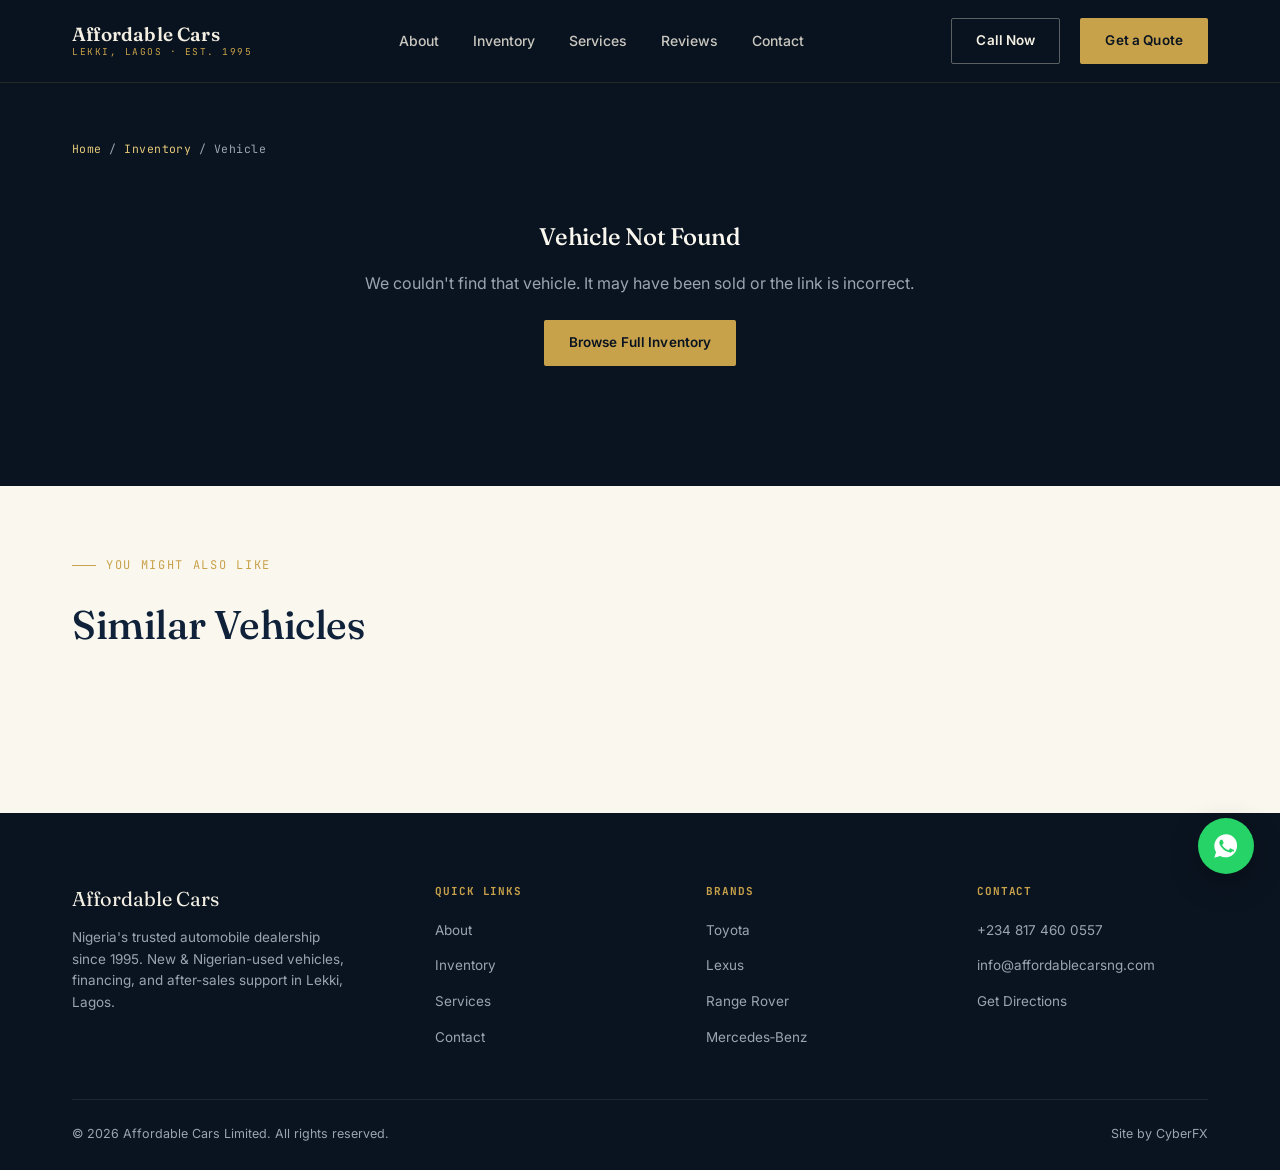
<file: car.html>
<!DOCTYPE html>
<html lang="en">
<head>
<meta charset="UTF-8">
<meta name="viewport" content="width=device-width, initial-scale=1.0">
<title id="pageTitle">Vehicle Details | Affordable Cars Limited</title>
<link rel="preconnect" href="https://fonts.googleapis.com">
<link href="https://fonts.googleapis.com/css2?family=Fraunces:ital,opsz,wght@0,9..144,300;0,9..144,500;0,9..144,600;1,9..144,500;1,9..144,600&family=Inter:wght@400;500;600;700&family=JetBrains+Mono:wght@400;500;700&display=swap" rel="stylesheet">
<link rel="stylesheet" href="styles.css">
</head>
<body>

<header>
  <nav>
    <div class="logo">
      <a href="index.html" style="display:flex; flex-direction:column;">
        <span class="mark">Affordable Cars</span>
        <span class="tag">LEKKI, LAGOS · EST. 1995</span>
      </a>
    </div>
    <ul class="nav-links" id="navLinks">
      <li><a href="index.html#about">About</a></li>
      <li><a href="inventory.html">Inventory</a></li>
      <li><a href="index.html#services">Services</a></li>
      <li><a href="index.html#testimonials">Reviews</a></li>
      <li><a href="index.html#contact">Contact</a></li>
    </ul>
    <div class="nav-cta">
      <a href="tel:+2348174600557" class="btn btn-outline">Call Now</a>
      <a href="index.html#contact" class="btn btn-gold">Get a Quote</a>
      <button class="hamburger" id="hamburger" aria-label="Menu"><span></span><span></span><span></span></button>
    </div>
  </nav>
</header>

<section class="detail-hero on-navy">
  <div class="wrap">
    <div class="breadcrumb"><a href="index.html">Home</a> / <a href="inventory.html">Inventory</a> / <span id="crumbName">Vehicle</span></div>
    <div class="detail-grid" id="detailContent">
      <!-- populated by JS -->
    </div>
  </div>
</section>

<section class="similar-section" style="background:var(--paper);">
  <div class="wrap">
    <div class="section-head reveal">
      <div class="eyebrow">You Might Also Like</div>
      <h2>Similar Vehicles</h2>
    </div>
    <div class="veh-grid" id="similarGrid"></div>
  </div>
</section>

<footer>
  <div class="wrap">
    <div class="foot-grid">
      <div class="foot-brand">
        <div class="mark">Affordable Cars</div>
        <p>Nigeria's trusted automobile dealership since 1995. New & Nigerian-used vehicles, financing, and after-sales support in Lekki, Lagos.</p>
      </div>
      <div class="foot-col"><h4>Quick Links</h4><ul><li><a href="index.html#about">About</a></li><li><a href="inventory.html">Inventory</a></li><li><a href="index.html#services">Services</a></li><li><a href="index.html#contact">Contact</a></li></ul></div>
      <div class="foot-col"><h4>Brands</h4><ul><li><a href="inventory.html?brand=Toyota">Toyota</a></li><li><a href="inventory.html?brand=Lexus">Lexus</a></li><li><a href="inventory.html?brand=Range%20Rover">Range Rover</a></li><li><a href="inventory.html?brand=Mercedes-Benz">Mercedes‑Benz</a></li></ul></div>
      <div class="foot-col"><h4>Contact</h4><ul><li><a href="tel:+2348174600557">+234 817 460 0557</a></li><li><a href="mailto:info@affordablecarsng.com">info@affordablecarsng.com</a></li><li><a href="https://maps.google.com/?q=Affordable+Cars+Limited+Lekki" target="_blank" rel="noopener">Get Directions</a></li></ul></div>
    </div>
    <div class="foot-bottom">
      <span>© 2026 Affordable Cars Limited. All rights reserved.</span>
      <span>Site by CyberFX</span>
    </div>
  </div>
</footer>

<a class="wa-float" href="https://wa.me/2348174600557" target="_blank" rel="noopener" aria-label="Chat on WhatsApp">
  <svg viewBox="0 0 24 24"><path d="M12 2C6.5 2 2 6.5 2 12c0 1.9.5 3.7 1.5 5.2L2 22l4.9-1.5c1.4.8 3 1.2 4.6 1.2 5.5 0 10-4.5 10-10S17.5 2 12 2zm5.7 14.3c-.2.7-1.4 1.4-1.9 1.4s-1-.1-3.4-1.1c-2.9-1.2-4.7-4.1-4.9-4.3-.1-.2-1.2-1.6-1.2-3s.7-2.1 1-2.4c.2-.3.5-.3.7-.3h.5c.2 0 .4 0 .6.5.2.5.7 1.8.8 1.9.1.2.1.3 0 .5-.1.2-.1.3-.3.5s-.4.4-.5.6c-.2.2-.4.4-.2.7.2.3.9 1.5 2 2.4 1.4 1.2 2.5 1.6 2.8 1.8.3.2.5.1.7-.1.2-.2.8-.9 1-1.2.2-.3.4-.2.7-.1.3.1 1.8.8 2.1 1 .3.1.5.2.6.3.1.2.1.9-.1 1.6z"/></svg>
</a>

<script src="cars-data.js"></script>
<script>
  const params = new URLSearchParams(window.location.search);
  const id = params.get('id');
  const car = CARS.find(c => c.id === id);
  const detailContent = document.getElementById('detailContent');
  const similarGrid = document.getElementById('similarGrid');

  if(!car){
    detailContent.innerHTML = `
      <div style="grid-column:1/-1; text-align:center; padding:40px 0;">
        <h2 style="color:var(--paper); margin-bottom:14px;">Vehicle Not Found</h2>
        <p style="color:var(--slate); margin-bottom:24px;">We couldn't find that vehicle. It may have been sold or the link is incorrect.</p>
        <a href="inventory.html" class="btn btn-gold">Browse Full Inventory</a>
      </div>`;
  } else {
    document.getElementById('pageTitle').textContent = car.name + ' | Affordable Cars Limited';
    document.getElementById('crumbName').textContent = car.name;

    detailContent.innerHTML = `
      <div>
        <img class="detail-main-img" id="mainImg" src="${car.gallery[0]}" alt="${car.name}">
        <div class="thumb-row">
          ${car.gallery.map((img,i)=>`<img class="thumb${i===0?' active':''}" src="${img}" data-src="${img}" alt="${car.name} photo ${i+1}">`).join('')}
        </div>
      </div>
      <div>
        <div class="eyebrow">${car.tag === 'NEW' ? 'Brand New' : 'Nigerian-Used'} · ${car.brand}</div>
        <h1 class="detail-title">${car.name}</h1>
        <div class="detail-sub">${car.category} · ${car.year} · ${car.color}</div>
        <div class="detail-price">${formatNaira(car.price)}</div>
        <div class="spec-sheet">
          <div class="sp-row"><span>Year</span><b>${car.year}</b></div>
          <div class="sp-row"><span>Mileage</span><b>${car.mileage}</b></div>
          <div class="sp-row"><span>Transmission</span><b>${car.transmission}</b></div>
          <div class="sp-row"><span>Fuel Type</span><b>${car.fuel}</b></div>
          <div class="sp-row"><span>Engine</span><b>${car.engine}</b></div>
          <div class="sp-row"><span>Seats</span><b>${car.seats}</b></div>
          <div class="sp-row"><span>Exterior Color</span><b>${car.color}</b></div>
        </div>
        <p class="detail-desc">${car.description}</p>
        <ul class="feature-list">
          ${car.features.map(f=>`<li>${f}</li>`).join('')}
        </ul>
        <div class="detail-ctas">
          <a href="tel:+2348174600557" class="btn btn-gold btn-lg">Call About This Car</a>
          <a href="https://wa.me/2348174600557?text=Hi%2C%20I'm%20interested%20in%20the%20${encodeURIComponent(car.name)}%20listed%20on%20your%20website." target="_blank" rel="noopener" class="btn btn-outline btn-lg" style="border-color:rgba(244,239,227,0.35); color:var(--cream);">Chat on WhatsApp</a>
          <a href="index.html#contact" class="btn btn-navy btn-lg">Request a Quote</a>
        </div>
      </div>`;

    // thumbnail switching
    document.querySelectorAll('.thumb').forEach(t=>{
      t.addEventListener('click', ()=>{
        document.getElementById('mainImg').src = t.dataset.src;
        document.querySelectorAll('.thumb').forEach(x=>x.classList.remove('active'));
        t.classList.add('active');
      });
    });

    // similar vehicles: same brand first, else same tag, excluding current
    let similar = CARS.filter(c => c.id !== car.id && c.brand === car.brand);
    if(similar.length < 3){
      similar = similar.concat(CARS.filter(c => c.id !== car.id && c.tag === car.tag && !similar.includes(c)));
    }
    similar = [...new Set(similar)].slice(0,3);
    if(similar.length < 3){
      similar = similar.concat(CARS.filter(c => c.id !== car.id && !similar.includes(c)).slice(0, 3 - similar.length));
    }

    similar.forEach(c=>{
      const el = document.createElement('div');
      el.className = 'veh-card';
      el.innerHTML = `
        <a href="car.html?id=${c.id}" style="display:block;">
          <div class="veh-image"><span class="veh-tag">${c.tag}</span><img src="${c.image}" alt="${c.name}"></div>
        </a>
        <div class="veh-body">
          <h3>${c.name}</h3>
          <div class="veh-sub">${c.category} · ${c.tag === 'NEW' ? 'Brand New' : 'Nigerian-Used'}</div>
          <div class="sticker-block">
            <div class="sticker-row"><span>Year</span><b>${c.year}</b></div>
            <div class="sticker-row"><span>Transmission</span><b>${c.transmission}</b></div>
            <div class="sticker-row"><span>Fuel</span><b>${c.fuel}</b></div>
          </div>
          <div class="veh-cta"><span class="veh-price">${formatNaira(c.price)}</span><a href="car.html?id=${c.id}" class="link-arrow">View Details →</a></div>
        </div>`;
      similarGrid.appendChild(el);
    });
  }

  const hamburger = document.getElementById('hamburger');
  const navLinks = document.getElementById('navLinks');
  hamburger.addEventListener('click', () => {
    navLinks.style.display = navLinks.style.display === 'flex' ? 'none' : 'flex';
    navLinks.style.cssText += 'flex-direction:column; position:fixed; top:70px; right:24px; background:#0F2239; padding:24px; border-radius:4px; gap:18px; border:1px solid rgba(200,162,74,0.2);';
  });

  const io = new IntersectionObserver((entries)=>{
    entries.forEach(e=>{ if(e.isIntersecting){ e.target.classList.add('in'); io.unobserve(e.target); } });
  }, {threshold:0.15});
  document.querySelectorAll('.reveal').forEach(el=>io.observe(el));
</script>

</body>
</html>
</file>
<file: styles.css>
:root{
    --ink:#0A1420;
    --navy:#0F2239;
    --navy-soft:#16304D;
    --gold:#C8A24A;
    --gold-light:#E3C878;
    --cream:#F4EFE3;
    --paper:#FAF7EF;
    --slate:#9AA5B1;
    --slate-dark:#5C6773;
    --line:rgba(200,162,74,0.22);
    --success:#2E7D32;
    --radius:2px;
  }
  *{margin:0;padding:0;box-sizing:border-box;}
  html{scroll-behavior:smooth;}
  body{
    font-family:'Inter',sans-serif;
    background:var(--paper);
    color:var(--navy);
    line-height:1.6;
    overflow-x:hidden;
  }
  @media (prefers-reduced-motion: reduce){
    html{scroll-behavior:auto;}
    *{animation-duration:0.01ms !important; animation-iteration-count:1 !important; transition-duration:0.01ms !important;}
  }
  a{color:inherit; text-decoration:none;}
  img{max-width:100%; display:block;}
  .wrap{max-width:1200px; margin:0 auto; padding:0 32px;}
  h1,h2,h3{font-family:'Fraunces',serif; font-weight:500; letter-spacing:-0.01em;}
  .eyebrow{
    font-family:'JetBrains Mono',monospace;
    font-size:12px;
    letter-spacing:0.14em;
    text-transform:uppercase;
    color:var(--gold);
    display:flex;
    align-items:center;
    gap:10px;
    margin-bottom:18px;
  }
  .eyebrow::before{content:''; width:24px; height:1px; background:var(--gold);}
  :focus-visible{outline:2px solid var(--gold); outline-offset:3px;}

  /* ---------- NAV ---------- */
  header{
    position:fixed; top:0; left:0; right:0; z-index:100;
    background:rgba(10,20,32,0.92);
    backdrop-filter:blur(10px);
    border-bottom:1px solid rgba(200,162,74,0.15);
    transition:background 0.3s;
  }
  nav{
    display:flex; align-items:center; justify-content:space-between;
    padding:18px 32px; max-width:1200px; margin:0 auto;
  }
  .logo{display:flex; flex-direction:column; line-height:1;}
  .logo .mark{
    font-family:'Fraunces',serif; font-weight:600; font-size:19px; color:var(--cream); letter-spacing:0.01em;
  }
  .logo .tag{
    font-family:'JetBrains Mono',monospace; font-size:9.5px; letter-spacing:0.16em; color:var(--gold); margin-top:3px;
  }
  .nav-links{display:flex; gap:34px; list-style:none;}
  .nav-links a{
    color:var(--cream); font-size:14px; font-weight:500; opacity:0.82;
    transition:opacity 0.2s, color 0.2s; position:relative; padding:4px 0;
  }
  .nav-links a:hover{opacity:1; color:var(--gold-light);}
  .nav-cta{
    display:flex; align-items:center; gap:20px;
  }
  .btn{
    font-family:'Inter',sans-serif; font-weight:600; font-size:13.5px;
    padding:11px 24px; border-radius:var(--radius); border:1px solid transparent;
    cursor:pointer; display:inline-flex; align-items:center; gap:8px;
    transition:all 0.22s ease; letter-spacing:0.01em;
  }
  .btn-gold{background:var(--gold); color:var(--ink);}
  .btn-gold:hover{background:var(--gold-light); transform:translateY(-1px);}
  .btn-outline{border-color:rgba(244,239,227,0.35); color:var(--cream);}
  .btn-outline:hover{border-color:var(--gold); color:var(--gold-light);}
  .btn-navy{background:var(--navy); color:var(--cream);}
  .btn-navy:hover{background:var(--navy-soft);}
  .hamburger{display:none; flex-direction:column; gap:5px; background:none; border:none; cursor:pointer;}
  .hamburger span{width:24px; height:2px; background:var(--cream);}

  /* ---------- HERO ---------- */
  .hero{
    position:relative;
    background:linear-gradient(160deg, var(--ink) 0%, var(--navy) 60%, var(--navy-soft) 100%);
    padding:168px 0 100px;
    overflow:hidden;
  }
  .hero::before{
    content:'';
    position:absolute; inset:0;
    background-image:
      radial-gradient(circle at 85% 20%, rgba(200,162,74,0.10), transparent 45%),
      repeating-linear-gradient(90deg, rgba(244,239,227,0.025) 0px, rgba(244,239,227,0.025) 1px, transparent 1px, transparent 80px);
    pointer-events:none;
  }
  .hero-grid{
    display:grid; grid-template-columns:1.05fr 0.95fr; gap:60px; align-items:center;
    position:relative; z-index:2;
  }
  .hero h1{
    font-size:clamp(38px,5vw,58px); color:var(--paper); line-height:1.06; margin-bottom:22px;
  }
  .hero h1 em{color:var(--gold-light); font-style:italic;}
  .hero p.lead{
    color:var(--slate); font-size:17px; max-width:460px; margin-bottom:36px;
  }
  .hero-ctas{display:flex; gap:16px; margin-bottom:52px; flex-wrap:wrap;}
  .btn-lg{padding:15px 30px; font-size:14.5px;}
  .trust-row{display:flex; gap:38px; flex-wrap:wrap;}
  .trust-item{display:flex; flex-direction:column; gap:2px;}
  .trust-item .num{font-family:'JetBrains Mono',monospace; color:var(--gold); font-size:22px; font-weight:700;}
  .trust-item .lbl{color:var(--slate); font-size:12px; letter-spacing:0.03em;}

  .hero-visual{position:relative; height:440px;}
  .hero-image{
    width:100%; height:100%; border-radius:4px; position:relative; overflow:hidden;
    background:linear-gradient(135deg, #1B3A5C 0%, #0F2239 55%, #0A1420 100%);
    border:1px solid rgba(200,162,74,0.25);
    display:flex; align-items:center; justify-content:center;
  }
  .hero-image svg{width:56%; opacity:0.9;}
  .sticker-float{
    position:absolute; bottom:-28px; left:-30px;
    background:var(--paper); border:1px dashed rgba(15,34,57,0.4);
    padding:16px 20px; width:220px; border-radius:2px;
    box-shadow:0 20px 50px rgba(0,0,0,0.35);
  }
  .sticker-float .sf-top{
    font-family:'JetBrains Mono',monospace; font-size:10px; letter-spacing:0.1em; color:var(--slate-dark);
    display:flex; justify-content:space-between; border-bottom:1px solid var(--line); padding-bottom:8px; margin-bottom:8px;
  }
  .sticker-float .sf-price{
    font-family:'JetBrains Mono',monospace; font-size:24px; font-weight:700; color:var(--navy);
  }
  .sticker-float .sf-note{font-size:11px; color:var(--slate-dark); margin-top:4px;}

  /* ---------- SECTION HEADS ---------- */
  section{padding:110px 0;}
  .section-head{max-width:640px; margin-bottom:56px;}
  .section-head h2{font-size:clamp(28px,3.4vw,40px); color:var(--navy);}
  .section-head p{color:var(--slate-dark); font-size:16px; margin-top:14px;}
  .on-navy .section-head h2{color:var(--paper);}
  .on-navy .section-head p{color:var(--slate);}

  /* ---------- ABOUT ---------- */
  .about-grid{display:grid; grid-template-columns:1fr 1fr; gap:70px; align-items:start;}
  .about-copy p{color:var(--slate-dark); font-size:15.5px; margin-bottom:18px;}
  .why-grid{display:grid; grid-template-columns:1fr 1fr; gap:2px; background:var(--line); border:1px solid var(--line);}
  .why-card{background:var(--paper); padding:28px 24px;}
  .why-card .wn{font-family:'JetBrains Mono',monospace; color:var(--gold); font-size:12px; margin-bottom:12px;}
  .why-card h3{font-size:17px; color:var(--navy); margin-bottom:8px; font-weight:600; font-family:'Inter',sans-serif;}
  .why-card p{font-size:13.5px; color:var(--slate-dark);}

  /* ---------- BRAND MARQUEE ---------- */
  .brand-band{background:var(--navy); padding:44px 0; overflow:hidden; border-top:1px solid var(--line); border-bottom:1px solid var(--line);}
  .marquee{display:flex; width:max-content; animation:scroll 28s linear infinite; gap:80px;}
  @keyframes scroll{from{transform:translateX(0);} to{transform:translateX(-50%);}}
  .marquee span{
    font-family:'Fraunces',serif; font-size:22px; color:var(--slate); white-space:nowrap; font-weight:500;
    opacity:0.65; letter-spacing:0.02em;
  }

  /* ---------- VEHICLES (window sticker cards) ---------- */
  .veh-grid{display:grid; grid-template-columns:repeat(3,1fr); gap:28px;}
  .veh-card{
    background:var(--paper); border:1px solid rgba(15,34,57,0.12); border-radius:3px; overflow:hidden;
    transition:transform 0.25s ease, box-shadow 0.25s ease;
  }
  .veh-card:hover{transform:translateY(-5px); box-shadow:0 22px 44px rgba(15,34,57,0.14);}
  .veh-image{
    height:190px; background:linear-gradient(135deg,#1B3A5C,#0F2239 60%,#0A1420); position:relative;
    display:flex; align-items:center; justify-content:center;
  }
  .veh-image svg{width:44%; opacity:0.85;}
  .veh-tag{
    position:absolute; top:12px; left:12px; background:var(--gold); color:var(--ink);
    font-family:'JetBrains Mono',monospace; font-size:10px; padding:4px 9px; letter-spacing:0.06em; border-radius:2px; font-weight:700;
  }
  .veh-body{padding:20px 22px 22px;}
  .veh-body h3{font-size:19px; color:var(--navy); margin-bottom:2px;}
  .veh-sub{font-size:12.5px; color:var(--slate-dark); margin-bottom:14px;}
  .sticker-block{
    border:1px dashed rgba(15,34,57,0.28); padding:12px 14px; margin-bottom:16px;
  }
  .sticker-row{
    display:flex; justify-content:space-between; font-family:'JetBrains Mono',monospace; font-size:11.5px;
    color:var(--slate-dark); padding:4px 0; border-bottom:1px dotted rgba(15,34,57,0.15);
  }
  .sticker-row:last-child{border-bottom:none;}
  .sticker-row b{color:var(--navy);}
  .veh-cta{display:flex; justify-content:space-between; align-items:center;}
  .veh-price{font-family:'JetBrains Mono',monospace; font-weight:700; color:var(--navy); font-size:15px;}
  .link-arrow{font-size:13px; font-weight:600; color:var(--gold); display:flex; align-items:center; gap:5px;}

  /* ---------- SERVICES ---------- */
  .svc-grid{display:grid; grid-template-columns:repeat(3,1fr); gap:1px; background:var(--line); border:1px solid var(--line);}
  .svc-card{background:var(--ink); padding:34px 28px; color:var(--cream);}
  .svc-card svg{width:26px; height:26px; margin-bottom:18px; stroke:var(--gold);}
  .svc-card h3{font-family:'Inter',sans-serif; font-weight:600; font-size:16px; margin-bottom:8px;}
  .svc-card p{font-size:13.5px; color:var(--slate);}

  /* ---------- STATS / ODOMETER ---------- */
  .stats-band{background:var(--gold); padding:52px 0;}
  .stats-grid{display:grid; grid-template-columns:repeat(4,1fr); gap:20px; text-align:center;}
  .stat .num{
    font-family:'JetBrains Mono',monospace; font-size:38px; font-weight:700; color:var(--ink);
    background:var(--paper); display:inline-block; padding:6px 14px; border-radius:2px; letter-spacing:0.02em;
  }
  .stat .lbl{margin-top:10px; font-size:12.5px; letter-spacing:0.05em; text-transform:uppercase; color:var(--ink); font-weight:600;}

  /* ---------- TESTIMONIALS ---------- */
  .testi-wrap{max-width:720px; margin:0 auto; text-align:center; position:relative;}
  .testi-slide{display:none;}
  .testi-slide.active{display:block; animation:fade 0.5s ease;}
  @keyframes fade{from{opacity:0; transform:translateY(8px);} to{opacity:1; transform:translateY(0);}}
  .quote-mark{font-family:'Fraunces',serif; font-size:64px; color:var(--gold); line-height:1; margin-bottom:6px;}
  .testi-slide p{font-family:'Fraunces',serif; font-size:23px; font-style:italic; color:var(--navy); line-height:1.5; margin-bottom:20px;}
  .testi-slide .who{font-family:'JetBrains Mono',monospace; font-size:12px; color:var(--slate-dark); letter-spacing:0.05em;}
  .dots{display:flex; justify-content:center; gap:9px; margin-top:32px;}
  .dot{width:8px; height:8px; border-radius:50%; background:rgba(15,34,57,0.2); cursor:pointer; border:none; padding:0;}
  .dot.active{background:var(--gold);}

  /* ---------- GALLERY ---------- */
  .gal-grid{display:grid; grid-template-columns:repeat(3,1fr); grid-auto-rows:170px; gap:12px;}
  .gal-item{
    background:linear-gradient(135deg,#1B3A5C,#0F2239 55%,#0A1420); border-radius:2px; position:relative; overflow:hidden;
    cursor:pointer; display:flex; align-items:flex-end; padding:14px;
  }
  .gal-item span{
    font-family:'JetBrains Mono',monospace; font-size:11px; color:var(--cream); letter-spacing:0.04em; opacity:0.85;
    position:relative; z-index:2;
  }
  .gal-item::after{content:''; position:absolute; inset:0; background:linear-gradient(0deg, rgba(0,0,0,0.55), transparent 60%);}
  .gal-item:nth-child(1){grid-column:span 2; grid-row:span 2;}

  /* ---------- CONTACT ---------- */
  .contact-grid{display:grid; grid-template-columns:1fr 1fr; gap:60px;}
  .contact-info-list{display:flex; flex-direction:column; gap:22px; margin-top:28px;}
  .ci-item{display:flex; gap:16px; align-items:flex-start;}
  .ci-item svg{width:19px; height:19px; stroke:var(--gold); flex-shrink:0; margin-top:2px;}
  .ci-item .ci-label{font-family:'JetBrains Mono',monospace; font-size:10.5px; color:var(--gold); letter-spacing:0.08em; margin-bottom:3px;}
  .ci-item .ci-val{color:var(--cream); font-size:14.5px;}
  .map-box{
    margin-top:30px; height:180px; border:1px solid rgba(200,162,74,0.25); border-radius:2px;
    background:linear-gradient(135deg,#16304D,#0A1420); display:flex; align-items:center; justify-content:center;
    flex-direction:column; gap:10px;
  }
  .map-box svg{width:24px; height:24px; stroke:var(--gold);}
  .map-box a{font-size:13px; color:var(--gold-light); font-weight:600; border-bottom:1px solid var(--gold-light); padding-bottom:1px;}
  .form-card{background:var(--paper); padding:36px; border-radius:3px;}
  .form-card h3{color:var(--navy); font-size:20px; margin-bottom:20px;}
  .field{margin-bottom:16px;}
  .field label{display:block; font-size:12px; font-family:'JetBrains Mono',monospace; letter-spacing:0.04em; color:var(--slate-dark); margin-bottom:6px;}
  .field input, .field select, .field textarea{
    width:100%; padding:12px 14px; border:1px solid rgba(15,34,57,0.18); border-radius:2px; font-family:'Inter',sans-serif;
    font-size:14px; background:#fff; color:var(--navy);
  }
  .field textarea{resize:vertical; min-height:80px;}
  .field input:focus, .field select:focus, .field textarea:focus{border-color:var(--gold); outline:none;}
  .form-note{font-size:12px; color:var(--slate-dark); margin-top:10px;}

  /* ---------- FOOTER ---------- */
  footer{background:var(--ink); color:var(--slate); padding:70px 0 26px;}
  .foot-grid{display:grid; grid-template-columns:1.4fr 1fr 1fr 1fr; gap:40px; padding-bottom:50px; border-bottom:1px solid rgba(244,239,227,0.08);}
  .foot-brand .mark{font-family:'Fraunces',serif; color:var(--cream); font-size:20px; margin-bottom:12px;}
  .foot-brand p{font-size:13.5px; max-width:280px;}
  .foot-col h4{font-family:'JetBrains Mono',monospace; font-size:11px; letter-spacing:0.08em; color:var(--gold); text-transform:uppercase; margin-bottom:16px;}
  .foot-col ul{list-style:none; display:flex; flex-direction:column; gap:10px;}
  .foot-col a{font-size:13.5px; color:var(--slate); transition:color 0.2s;}
  .foot-col a:hover{color:var(--gold-light);}
  .foot-bottom{display:flex; justify-content:space-between; align-items:center; padding-top:24px; font-size:12.5px; flex-wrap:wrap; gap:10px;}

  /* ---------- WHATSAPP FLOAT ---------- */
  .wa-float{
    position:fixed; bottom:26px; right:26px; z-index:200; width:56px; height:56px; border-radius:50%;
    background:#25D366; display:flex; align-items:center; justify-content:center; box-shadow:0 10px 30px rgba(0,0,0,0.3);
    transition:transform 0.2s;
  }
  .wa-float:hover{transform:scale(1.08);}
  .wa-float svg{width:28px; height:28px; fill:#fff;}

  /* ---------- LIGHTBOX ---------- */
  .lightbox{
    position:fixed; inset:0; background:rgba(10,20,32,0.94); z-index:300; display:none;
    align-items:center; justify-content:center; flex-direction:column; gap:16px;
  }
  .lightbox.active{display:flex;}
  .lightbox-box{width:min(600px,86vw); height:360px; background:linear-gradient(135deg,#1B3A5C,#0A1420); border-radius:3px; display:flex; align-items:center; justify-content:center; color:var(--cream); font-family:'JetBrains Mono',monospace; font-size:13px; letter-spacing:0.05em;}
  .lightbox-close{color:var(--gold-light); font-family:'JetBrains Mono',monospace; font-size:13px; cursor:pointer; border:1px solid var(--gold-light); padding:8px 18px; border-radius:2px;}

  /* ---------- VEHICLE PHOTO (real images) ---------- */
  .veh-image{ background:#0A1420; }
  .veh-image img{ width:100%; height:100%; object-fit:cover; display:block; }
  .hero-image img{ width:100%; height:100%; object-fit:cover; border-radius:4px; }
  .gal-item{ background-size:cover; background-position:center; }
  .gal-item img{ position:absolute; inset:0; width:100%; height:100%; object-fit:cover; z-index:0; }

  /* ---------- VIEW MORE ---------- */
  .view-more-wrap{ text-align:center; margin-top:44px; }

  /* ---------- REVIEW / GOOGLE STRIP ---------- */
  .review-strip{
    max-width:560px; margin:34px auto 0; display:flex; align-items:center; justify-content:center; gap:14px;
    flex-wrap:wrap; padding:16px 22px; border:1px solid rgba(15,34,57,0.12); border-radius:3px; background:var(--paper);
  }
  .review-strip .rs-stars{ color:var(--gold); font-size:14px; letter-spacing:2px; }
  .review-strip .rs-text{ font-size:13px; color:var(--slate-dark); }
  .review-strip a.rs-link{
    font-family:'JetBrains Mono',monospace; font-size:12px; color:var(--navy); font-weight:700;
    border-bottom:1px solid var(--gold); padding-bottom:1px;
  }

  /* ---------- INVENTORY PAGE ---------- */
  .inv-hero{
    background:linear-gradient(160deg, var(--ink) 0%, var(--navy) 70%); padding:150px 0 60px; text-align:center;
  }
  .inv-hero .eyebrow{ justify-content:center; }
  .inv-hero h1{ color:var(--paper); font-size:clamp(32px,4vw,46px); }
  .inv-hero p{ color:var(--slate); max-width:520px; margin:16px auto 0; }
  .filter-bar{
    display:flex; gap:10px; flex-wrap:wrap; justify-content:center; padding:34px 0 10px; max-width:1200px; margin:0 auto;
  }
  .filter-btn{
    font-family:'JetBrains Mono',monospace; font-size:12px; padding:9px 18px; border:1px solid rgba(15,34,57,0.18);
    border-radius:20px; background:transparent; color:var(--navy); cursor:pointer; letter-spacing:0.03em; transition:all 0.2s;
  }
  .filter-btn:hover{ border-color:var(--gold); }
  .filter-btn.active{ background:var(--navy); color:var(--paper); border-color:var(--navy); }
  .inv-grid{
    display:grid; grid-template-columns:repeat(3,1fr); gap:28px; padding:36px 0 100px; max-width:1200px; margin:0 auto;
  }
  .result-count{ text-align:center; font-family:'JetBrains Mono',monospace; font-size:12px; color:var(--slate-dark); padding-top:6px;}
  @media (max-width:900px){ .inv-grid{ grid-template-columns:1fr; padding-bottom:70px; } }

  /* ---------- CAR DETAIL PAGE ---------- */
  .detail-hero{ background:var(--ink); padding:140px 0 0; }
  .breadcrumb{
    font-family:'JetBrains Mono',monospace; font-size:11.5px; color:var(--slate); letter-spacing:0.04em; padding-bottom:20px;
  }
  .breadcrumb a{ color:var(--gold-light); }
  .detail-grid{ display:grid; grid-template-columns:1.3fr 1fr; gap:56px; padding-bottom:80px; }
  .detail-main-img{ width:100%; height:360px; object-fit:cover; border-radius:3px; border:1px solid rgba(200,162,74,0.2); margin-bottom:12px; }
  .thumb-row{ display:flex; gap:10px; }
  .thumb{ width:88px; height:64px; object-fit:cover; border-radius:2px; cursor:pointer; opacity:0.55; border:1px solid rgba(244,239,227,0.15); transition:opacity 0.2s; }
  .thumb.active, .thumb:hover{ opacity:1; border-color:var(--gold); }
  .detail-title{ color:var(--paper); font-size:clamp(26px,3vw,36px); margin-bottom:6px; }
  .detail-sub{ color:var(--slate); font-size:14px; margin-bottom:22px; }
  .detail-price{ font-family:'JetBrains Mono',monospace; font-size:30px; font-weight:700; color:var(--gold-light); margin-bottom:26px; }
  .spec-sheet{ border:1px dashed rgba(244,239,227,0.3); padding:18px 20px; margin-bottom:26px; }
  .spec-sheet .sp-row{
    display:flex; justify-content:space-between; padding:8px 0; border-bottom:1px dotted rgba(244,239,227,0.15);
    font-family:'JetBrains Mono',monospace; font-size:12.5px; color:var(--slate);
  }
  .spec-sheet .sp-row:last-child{ border-bottom:none; }
  .spec-sheet .sp-row b{ color:var(--paper); font-weight:600; }
  .detail-desc{ color:var(--slate); font-size:14.5px; margin-bottom:24px; line-height:1.7; }
  .feature-list{ list-style:none; display:grid; grid-template-columns:1fr 1fr; gap:10px 16px; margin-bottom:32px; }
  .feature-list li{ font-size:13.5px; color:var(--cream); display:flex; gap:8px; align-items:flex-start; }
  .feature-list li::before{ content:'✓'; color:var(--gold); font-weight:700; }
  .detail-ctas{ display:flex; gap:14px; flex-wrap:wrap; }
  .similar-section{ padding:70px 0 100px; }
  @media (max-width:900px){
    .detail-grid{ grid-template-columns:1fr; gap:36px; }
    .feature-list{ grid-template-columns:1fr; }
  }

  /* ---------- REVEAL ---------- */
  .reveal{opacity:0; transform:translateY(24px); transition:opacity 0.7s ease, transform 0.7s ease;}
  .reveal.in{opacity:1; transform:translateY(0);}

  /* ---------- RESPONSIVE ---------- */
  @media (max-width: 900px){
    .nav-links, .nav-cta .btn-outline{display:none;}
    .hamburger{display:flex;}
    .hero-grid{grid-template-columns:1fr; gap:70px;}
    .hero-visual{height:320px; margin-top:20px;}
    .about-grid, .contact-grid{grid-template-columns:1fr; gap:44px;}
    .why-grid{grid-template-columns:1fr;}
    .veh-grid{grid-template-columns:1fr;}
    .svc-grid{grid-template-columns:1fr 1fr;}
    .stats-grid{grid-template-columns:1fr 1fr;}
    .gal-grid{grid-template-columns:1fr 1fr;}
    .gal-item:nth-child(1){grid-column:span 2; grid-row:span 1;}
    .foot-grid{grid-template-columns:1fr 1fr; gap:30px;}
    section{padding:76px 0;}
    .hero{padding:150px 0 70px;}
    .sticker-float{position:static; margin-top:20px; width:100%;}
  }
  @media (max-width: 560px){
    .svc-grid, .stats-grid{grid-template-columns:1fr;}
    .foot-grid{grid-template-columns:1fr;}
    .wrap{padding:0 20px;}
  }
</file>
